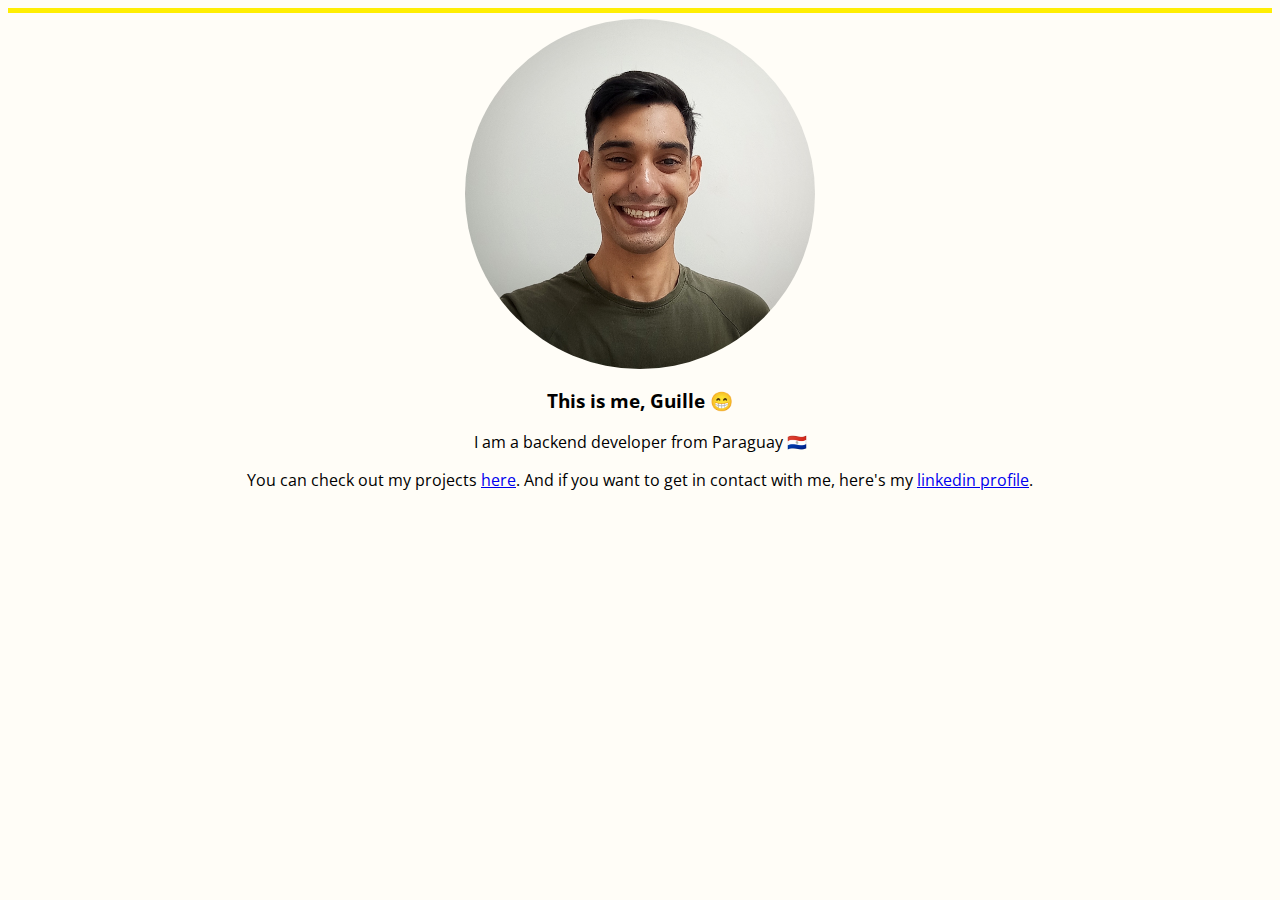
<file: index.html>
<!DOCTYPE html>
<html>

<head>
    <meta name="viewport" content="width=device-width, initial-scale=1.0">
    <meta charset="UTF-8" />
    <title>Guille's site and portfolio.</title>

    <!-- Fonts -->
    <link rel="preconnect" href="https://fonts.googleapis.com">
    <link rel="preconnect" href="https://fonts.gstatic.com" crossorigin>
    <link href="https://fonts.googleapis.com/css2?family=Raleway:wght@700&display=swap" rel="stylesheet">

    <link rel="preconnect" href="https://fonts.googleapis.com">
    <link rel="preconnect" href="https://fonts.gstatic.com" crossorigin>
    <link href="https://fonts.googleapis.com/css2?family=Open+Sans&family=Raleway:wght@700&display=swap"
        rel="stylesheet">

    <!-- Stlyle -->
    <link rel="stylesheet" href="./styles/styles.css" />


</head>

<body>
    <div class="decorator"></div>
    <main class="main">
        <div class="col-1">
            <div class="profile-pic-holder">
                <div class="profile-pic-thumb"></div>
            </div>
            <section>
                <article>
                    <h3 class="title" id="title"></h3>
                    <p class="description" id="description"></p>
                    <p id="projects"></p>
                </article>
            </section>
        </div>
    </main>
    <footer>

    </footer>
</body>
<!-- Script -->
<script type="module" src="./scripts/script.js"></script>

</html>
</file>
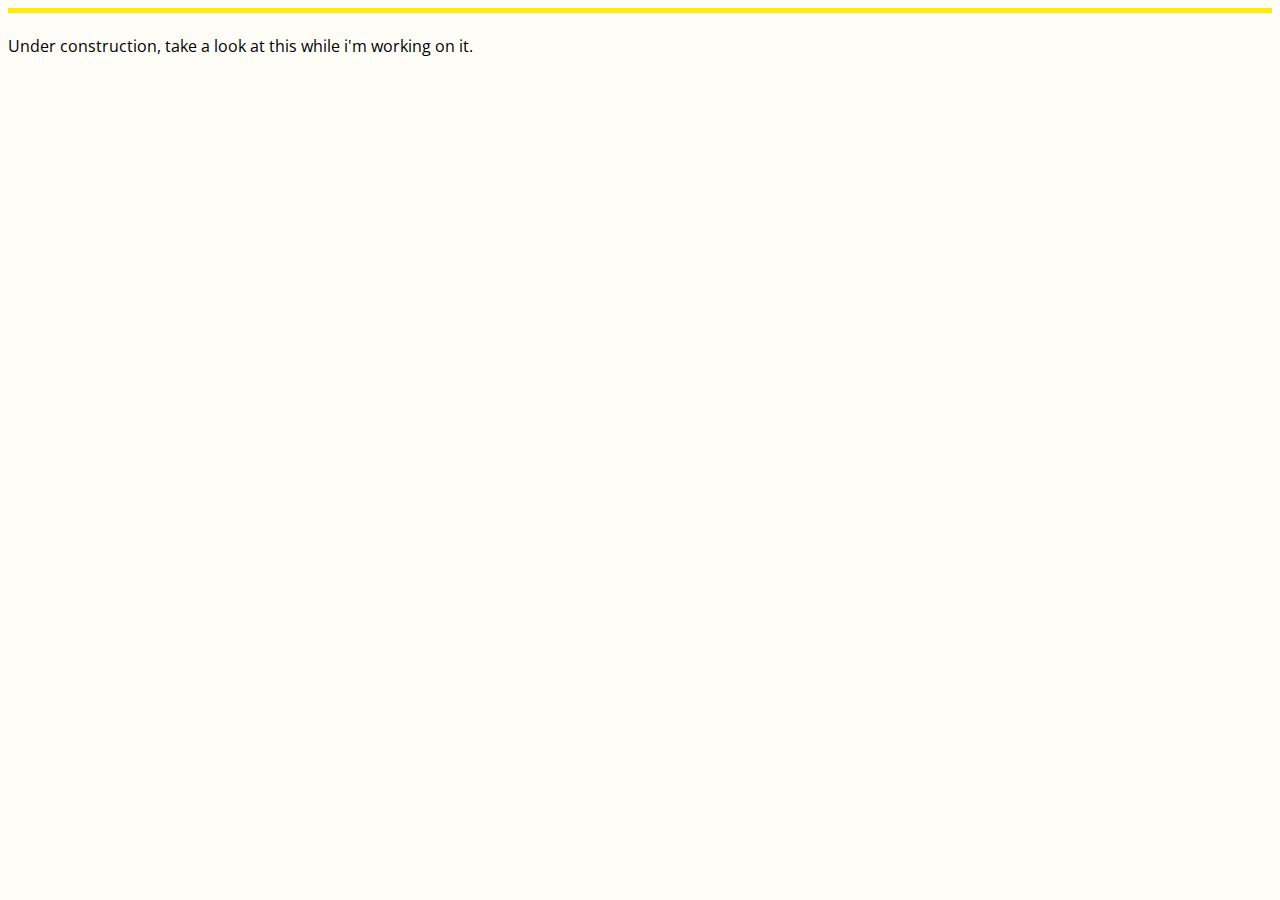
<file: projects.html>
<!DOCTYPE html>
<html>

<head>
    <meta name="viewport" content="width=device-width, initial-scale=1.0">
    <meta charset="UTF-8" />
    <title>Guille's site and portfolio.</title>

    <!-- Fonts -->
    <link rel="preconnect" href="https://fonts.googleapis.com">
    <link rel="preconnect" href="https://fonts.gstatic.com" crossorigin>
    <link href="https://fonts.googleapis.com/css2?family=Raleway:wght@700&display=swap" rel="stylesheet">

    <link rel="preconnect" href="https://fonts.googleapis.com">
    <link rel="preconnect" href="https://fonts.gstatic.com" crossorigin>
    <link href="https://fonts.googleapis.com/css2?family=Open+Sans&family=Raleway:wght@700&display=swap"
        rel="stylesheet">

    <!-- Stlyle -->
    <link rel="stylesheet" href="./styles/styles.css" />

</head>

<body>
    <div class="decorator"></div>
    <main class="main">
        <div class="col-1">
            <p>Under construction, take a look at this while i'm working on it.</p>
            <img id="dog"/>
        </div>
    </main>
    <footer>

    </footer>
</body>
<!-- Script -->
<!-- <script type="module" src="./scripts/script.js"></script> -->
<script type="module" src="./scripts/projects.js"></script>
</html>
</file>
<file: styles/styles.css>
:root {
    --column-count: 1;
    --column-width: 100vw;
}

* {
    box-sizing: border-box;
}

html {
    font-family: 'Open Sans', sans-serif;
}

body {
    background-color: #fffdf7;
}

main {
    display: flex;
    flex-wrap: wrap;
    justify-content: space-between;
}

article {
    text-align: center;
}

#dog {
    max-width: 100%;
    height: auto;
}

.decorator {
    height: 5px;
    border: 0px;
    margin-bottom: 6px;
    background-color: #ffee03;
}

[class*="col-"] {
    width: var(--column-width);
}

.profile-pic-holder {
    height: 150px;
    max-width: 450px;
    background: #fffdf7;
    text-align: center;
    margin: auto;
}

.profile-pic-thumb {
    width: 150px;
    height: 150px;
    display: inline-block;
    border-radius: 50%;
    background-image: url(../images/profile-pic.jpeg);
    background-size: cover;
    background-position: center;
}

@media (min-width: 640px) {
    [class*="col-"] {
        width: calc(var(--column-width) / var(--column-count));
    }

    .profile-pic-holder {
        height: 350px;
        max-width: 650px;
    }

    .profile-pic-thumb {
        width: 350px;
        height: 350px;
    }
}


@media (min-width: 768px) {}

@media (min-width: 1024px) {}

@media (min-width: 1280px) {}

@media (min-width: 1563px) {}
</file>
